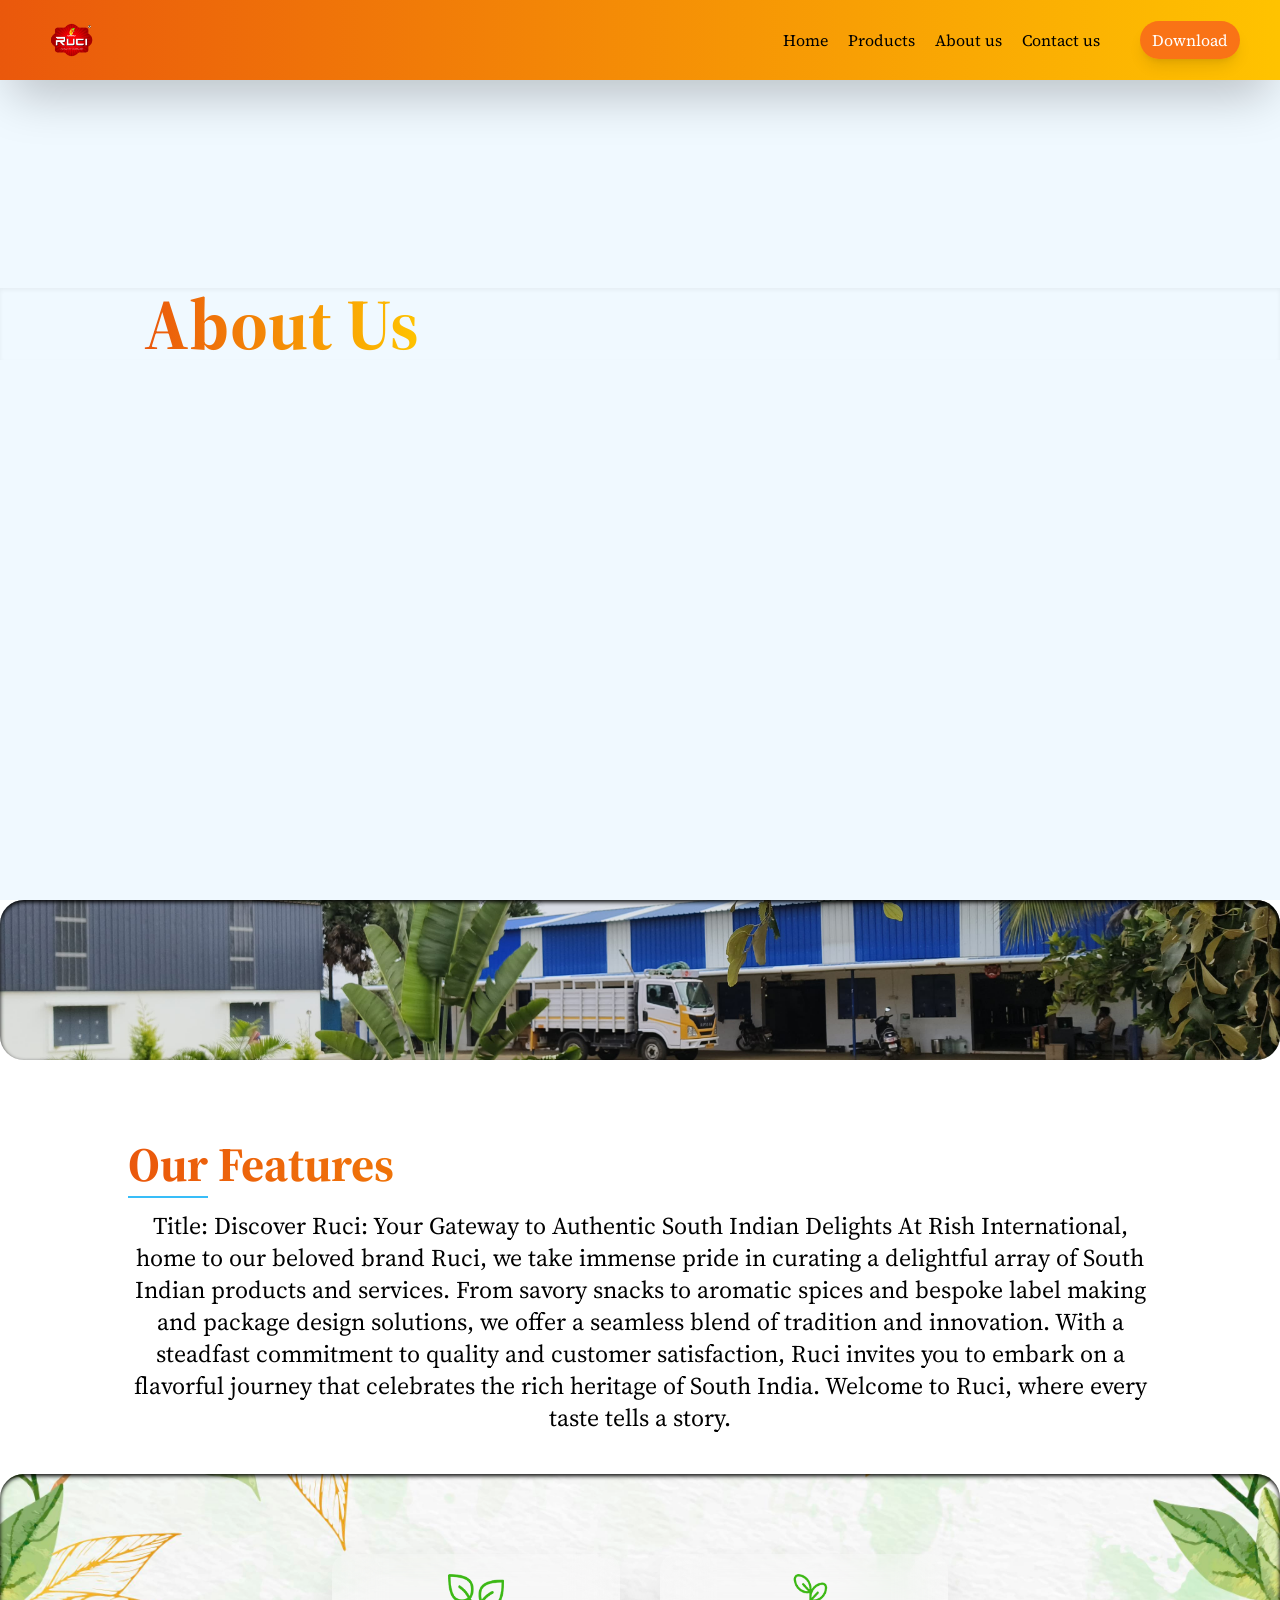
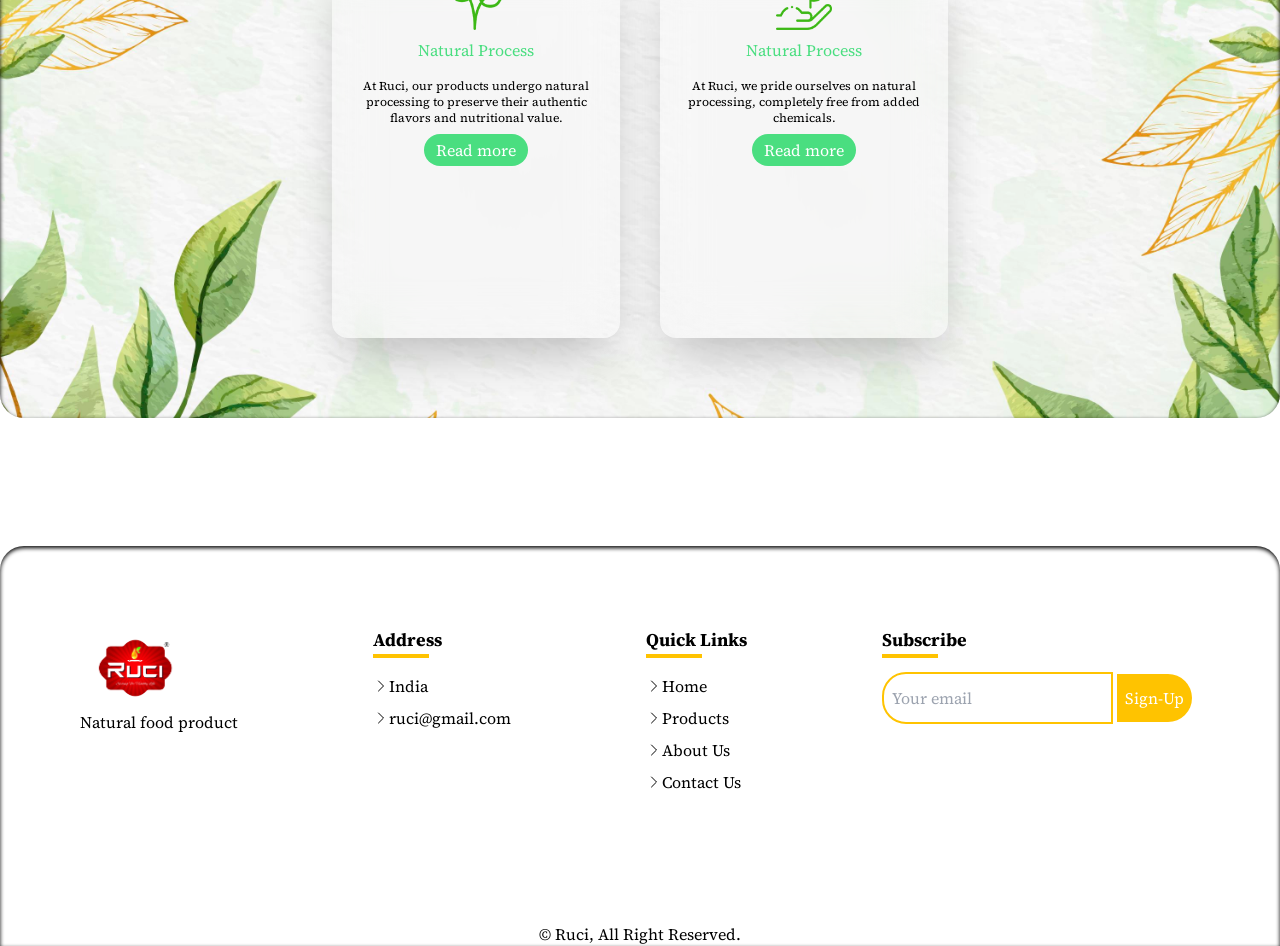
<file: src/about.html>
<!DOCTYPE html>
<html lang="en">

<head>
    <meta charset="UTF-8">
    <meta http-equiv="X-UA-Compatible" content="IE=edge">
    <meta name="viewport" content="width=device-width, initial-scale=1.0">
    <title>Ruci</title>
    <link rel="stylesheet" href="./css/style.css">

    <link rel="preconnect" href="https://fonts.googleapis.com">
    <link rel="preconnect" href="https://fonts.gstatic.com" crossorigin>
    <link href="https://fonts.googleapis.com/css2?family=Source+Serif+4:ital,opsz,wght@0,8..60,200..900;1,8..60,200..900&display=swap" rel="stylesheet">
    
      
            
    </head>
    
    <body style="font-family: 'Source Serif 4', serif;">
   
    <header class="relative bg-sky-50 h-[25vh] lg:h-screen">
        <div class="relative overflow-hidden h-[25vh] lg:h-screen">

         
            <div id="header"
                class="fixed bg-gradient-to-l to-orange-600 from-customBlue   top-0 left-0  w-full  z-10 shadow-2xl  ">



                <nav class=" px-10   py-4 flex">
                    <div>
                        <a href="#"><img class="w-16" src="../img/logo.png" alt="RUCI"></a>
                    </div>
                    <div class="ml-auto pt-3 flex gap-10">
                        <div class="hidden  lg:block">
                            <ul  class="flex gap-5">

                                <li
                                    class="hover:text-secondaryc hover:border-b-2 pb-2 hover:transition-transform hover:easy-in-out hover:border-secondaryc ">
                                    <a href="index.html">Home</a>
                                </li>
                                <li
                                    class="hover:text-secondaryc hover:border-b-2 pb-2 hover:transition-transform hover:easy-in-out hover:border-secondaryc ">
                                    <a href="product.html">Products</a>
                                </li>
                                <li
                                    class="hover:text-secondaryc hover:border-b-2 pb-2 hover:transition-transform hover:easy-in-out hover:border-secondaryc ">
                                    <a href="about.html">About us</a>
                                </li>
                                <li
                                    class="hover:text-secondaryc hover:border-b-2 pb-2 hover:transition-transform hover:easy-in-out hover:border-secondaryc ">
                                    <a href="contact.html">Contact us</a>
                                </li>
                            </ul>
                        </div>


                        <div class="hidden  lg:block">
                            <a class="px-3 py-2 bg-orange-500 rounded-3xl shadow-lg text-white " href="#">Download</a>
                        </div>

                        <div id="menu-bar" class="text-black ml-auto  pr-1 font-bold  hover:text-white lg:hidden">
                            <svg xmlns="http://www.w3.org/2000/svg" fill="none" viewBox="0 0 24 24" stroke-width="1.5"
                                stroke="currentColor" class="w-9 h-9">
                                <path stroke-linecap="round" stroke-linejoin="round"
                                    d="M3.75 6.75h16.5M3.75 12h16.5m-16.5 5.25h16.5" />
                            </svg>
                        </div>
                    </div>
                </nav>



                <nav class="">

                    <div id="mobil-menu" class=" backdrop-blur-xl bg-transparent border-customBlue    transform translate-x-full opacity-0 transition ease-out duration-500 z-50 
                     shadow-lg rounded-tl-3xl shadow-black bottom-0 w-2/3 hidden h-[100vh] fixed text-4xl text-black top-0 right-0">


                        <div class="bg-transparent backdrop-blur-xl absolute top-0  w-full h-20 rounded-tl-3xl "></div>


                        <div class="flex">
                            <ul class="gap-7 flex px-10 py-10 mt-12 text-lg flex-col">

                                <li><a href="index.html"
                                        class="hover:text-secondaryc flex  hover:border-b-2 border-secondaryc ">
                                        <span> <svg xmlns="http://www.w3.org/2000/svg" fill="none" viewBox="0 0 24 24"
                                                stroke-width="1.5" stroke="currentColor" class="w-4 h-5 mr-1 mt-1">
                                                <path stroke-linecap="round" stroke-linejoin="round"
                                                    d="m8.25 4.5 7.5 7.5-7.5 7.5" />
                                            </svg>
                                        </span> Home</a></li>
                                <li><a href="product.html"
                                        class="hover:text-secondaryc flex  hover:border-b-2 border-secondaryc ">
                                        <span> <svg xmlns="http://www.w3.org/2000/svg" fill="none" viewBox="0 0 24 24"
                                                stroke-width="1.5" stroke="currentColor" class="w-4 h-5 mr-1 mt-1">
                                                <path stroke-linecap="round" stroke-linejoin="round"
                                                    d="m8.25 4.5 7.5 7.5-7.5 7.5" />
                                            </svg>
                                        </span> Products</a></li>
                                <li><a href="about.html"
                                        class="hover:text-secondaryc flex  hover:border-b-2 border-secondaryc ">
                                        <span> <svg xmlns="http://www.w3.org/2000/svg" fill="none" viewBox="0 0 24 24"
                                                stroke-width="1.5" stroke="currentColor" class="w-4 h-5 mr-1 mt-1">
                                                <path stroke-linecap="round" stroke-linejoin="round"
                                                    d="m8.25 4.5 7.5 7.5-7.5 7.5" />
                                            </svg>
                                        </span> About</a></li>
                                <li><a href="contact.html"
                                        class="hover:text-secondaryc flex  hover:border-b-2 border-secondaryc ">
                                        <span> <svg xmlns="http://www.w3.org/2000/svg" fill="none" viewBox="0 0 24 24"
                                                stroke-width="1.5" stroke="currentColor" class="w-4 h-5 mr-1 mt-1">
                                                <path stroke-linecap="round" stroke-linejoin="round"
                                                    d="m8.25 4.5 7.5 7.5-7.5 7.5" />
                                            </svg>
                                        </span> Contact us</a></li>
                            </ul>

                        </div>
                        <div id="no-menu" class="absolute top-7 hover:text-black text-white  right-10">
                            <svg xmlns="http://www.w3.org/2000/svg" fill="none" viewBox="0 0 24 24" stroke-width="1.5"
                                stroke="currentColor" class="w-8 h-8">
                                <path stroke-linecap="round" stroke-linejoin="round" d="M6 18 18 6M6 6l12 12" />
                            </svg>

                        </div>
                    </div>
                </nav>


            </div>

            <div class="absolute pl-10   lg:px-36 pt-10 lg:pt-0 top-20 lg:top-72 w-full flex flex-wrap shadow-inner">
                
                <h1
                    class="bg-gradient-to-l  to-orange-600 from-customBlue text-3xl lg:text-7xl bg-clip-text text-transparent font-bold">
                    About Us
                    
                </h1>
                <br>
                
              

            </div>

        </div>
    </header>
               
<section  class=" ">
    <div class="h-40 bg-transparent shadow-inner rounded-3xl shadow-black flex  items-center bg-center bg-cover"style="background-image: url('../img/rish.jpg');">
        
    </div>
</section>

           
    <main>
        <section class="flex items-center flex-col lg:justify-center md:justify-center  mt-20 w-full bg-white">
            <div class="flex flex-col  lg:px-32 md:px-32 px-10">
                

                <h1
                class="bg-gradient-to-l  to-orange-600 from-customBlue lg:text-5xl md:text-2xl text-xl font-bold bg-clip-text text-transparent ">
                Our Features   
              </h1>
              <div  class="h-0.5 w-20 bg-sky-400 mt-2"></div>

               
                <p  class="lg:text-center lg:text-2xl md:text-xl text-s text-justify mt-3">Title: Discover Ruci: Your Gateway to Authentic South Indian Delights

                    At Rish International, home to our beloved brand Ruci, we take immense pride in curating a delightful array of South Indian products and services. From savory snacks to aromatic spices and bespoke label making and package design solutions, we offer a seamless blend of tradition and innovation. With a steadfast commitment to quality and customer satisfaction, Ruci invites you to embark on a flavorful journey that celebrates the rich heritage of South India. Welcome to Ruci, where every taste tells a story.</p>

            </div>   
            <div class="w-full py-20 px-3 gap-10 mt-10 flex flex-wrap justify-center items-center shadow-inner rounded-3xl shadow-black bg-cover bg-center" style="background-image: url('../img/nat.jpg');">
    

                <div class="flex flex-row gap-3 justify-center py-5 px-3 w-44 h-64 lg:w-72 lg:h-96 bg-transparent backdrop-blur-xl shadow-2xl  rounded-2xl ">
                    <div class="flex gap-2 flex-col items-center">
                        <img class="h-14" src="../img/icon-1.png" alt="">
                        <h1 class="text-green-400">Natural Process</h1>
                        <h1 class="text-black mt-2 text-center text-xs">At Ruci, our products undergo natural processing to preserve their authentic flavors and nutritional value.</h1>
                        <a class="py-1 px-3 text-white bg-green-400 rounded-2xl mb-5" href="about.html">Read more</a>
                    </div>
                </div>
                <div class="flex flex-row gap-3 justify-center py-5 px-3 w-44 h-64 lg:w-72 lg:h-96 bg-transparent backdrop-blur-xl shadow-2xl  rounded-2xl ">
                    <div class="flex gap-2 flex-col items-center">
                        <img class="h-14" src="../img/icon-2.png" alt="">
                        <h1 class="text-green-400">Natural Process</h1>
                        <h1 class="text-black mt-2 text-center text-xs"> At Ruci, we pride ourselves on natural processing, completely free from added chemicals. </h1>
                        <a class="py-1 px-3 text-white bg-green-400 rounded-2xl mb-5" href="about.html">Read more</a>
                    </div>
                </div>
               
               
                
                
                
            </div>
        </section>

 


    </main>

   
    <footer class="bg-white  mt-32 rounded-t-3xl  pt-20 shadow-inner shadow-black  text-black">
        <div class="flex flex-col sm:flex-row gap-5 w-full justify-between px-5 pb-14 lg:px-20 lg:pb-32">
            <!-- First Column -->
            <div  class="flex flex-col">
               <a href="index.html#home"><img src="../img/logo.png" alt="" class="w-28 "></a> 
                <p>Natural food product</p>
                <div class="d-flex pt-2">
                    <a class="btn btn-square btn-outline-light rounded-circle me-1" href=""><i class="fab fa-twitter"></i></a>
                    <a class="btn btn-square btn-outline-light rounded-circle me-1" href=""><i class="fab fa-facebook-f"></i></a>
                    <a class="btn btn-square btn-outline-light rounded-circle me-1" href=""><i class="fab fa-youtube"></i></a>
                    <a class="btn btn-square btn-outline-light rounded-circle me-0" href=""><i class="fab fa-linkedin-in"></i></a>
                </div>
            </div>
    
            <!-- Second Column -->
            <div  class="flex flex-col">
                <p class=" font-bold text-lg" >Address 
                    <div class="w-14 h-1 mb-2 bg-secondaryc"></div>
                </p>
                <div class="group mt-2">
                    <a class="btn btn-link flex  group-hover:transition group-hover:translate-x-3 group-hover:text-secondaryc   " href="">  <span class=" group-hover:text-secondaryc  " ><svg xmlns="http://www.w3.org/2000/svg" fill="none" viewBox="0 0 24 24" stroke-width="1.5" stroke="currentColor" class="w-4 mt-1 h-4">
                        <path stroke-linecap="round" stroke-linejoin="round" d="m8.25 4.5 7.5 7.5-7.5 7.5" />
                    </svg> </span>India
                    </a>
                </div>
                <div class="group mt-2">
                    <a class="btn btn-link flex  group-hover:transition group-hover:translate-x-3 group-hover:text-secondaryc   " href="">  <span class=" group-hover:text-secondaryc  " ><svg xmlns="http://www.w3.org/2000/svg" fill="none" viewBox="0 0 24 24" stroke-width="1.5" stroke="currentColor" class="w-4 mt-1 h-4">
                        <path stroke-linecap="round" stroke-linejoin="round" d="m8.25 4.5 7.5 7.5-7.5 7.5" />
                    </svg> </span>ruci@gmail.com
                    </a>
                </div>

            </div>
    
            <!-- Third Column -->
            <div  class="flex flex-col ">
                <p class=" font-bold text-lg " >Quick Links
                    <div class="w-14 h-1 mb-2 bg-secondaryc "></div>
                </p>

                <div class="group mt-2">
                    <a class="btn btn-link flex  group-hover:transition group-hover:translate-x-3 group-hover:text-secondaryc   " href="index.html">  <span class=" group-hover:text-secondaryc  " ><svg xmlns="http://www.w3.org/2000/svg" fill="none" viewBox="0 0 24 24" stroke-width="1.5" stroke="currentColor" class="w-4 mt-1 h-4">
                        <path stroke-linecap="round" stroke-linejoin="round" d="m8.25 4.5 7.5 7.5-7.5 7.5" />
                    </svg> </span> Home
                    </a>
                </div>
                <div class="group mt-2">
                    <a class="btn btn-link flex  group-hover:transition group-hover:translate-x-3 group-hover:text-secondaryc   " href="product.html">  <span class=" group-hover:text-secondaryc  " ><svg xmlns="http://www.w3.org/2000/svg" fill="none" viewBox="0 0 24 24" stroke-width="1.5" stroke="currentColor" class="w-4 mt-1 h-4">
                        <path stroke-linecap="round" stroke-linejoin="round" d="m8.25 4.5 7.5 7.5-7.5 7.5" />
                    </svg> </span> Products
                    </a>
                </div>
                <div class="group mt-2">
                    <a class="btn btn-link flex  group-hover:transition group-hover:translate-x-3 group-hover:text-secondaryc   " href="about.html">  <span class=" group-hover:text-secondaryc  " ><svg xmlns="http://www.w3.org/2000/svg" fill="none" viewBox="0 0 24 24" stroke-width="1.5" stroke="currentColor" class="w-4 mt-1 h-4">
                        <path stroke-linecap="round" stroke-linejoin="round" d="m8.25 4.5 7.5 7.5-7.5 7.5" />
                    </svg> </span> About Us
                    </a>
                </div>
                <div class="group mt-2">
                    <a class="btn btn-link flex  group-hover:transition group-hover:translate-x-3 group-hover:text-secondaryc   " href="contact.html">  <span class=" group-hover:text-secondaryc  " ><svg xmlns="http://www.w3.org/2000/svg" fill="none" viewBox="0 0 24 24" stroke-width="1.5" stroke="currentColor" class="w-4 mt-1 h-4">
                        <path stroke-linecap="round" stroke-linejoin="round" d="m8.25 4.5 7.5 7.5-7.5 7.5" />
                    </svg> </span> Contact Us
                    </a>
                </div>
                
                

            </div>
    
            <!-- Fourth Column -->
            <div class="flex flex-col">
                <p class=" font-bold text-lg " >Subscribe
                    <div class="w-14 h-1 mb-2 bg-secondaryc "></div>
                </p>
                <p class="  text-lg" > </p>
                <div class="position-relative mx-auto" style="max-width: 400px;">
                    <input class="form-control bg-transparent w-100 py-3 px-2 border-secondaryc border-2 focus-visible:border-secondaryc rounded-l-3xl" type="text" placeholder="Your email">
                    <button type="button" class=" bg-secondaryc px-2 py-3 text-white position-absolute top-0 end-0 mt-2 me-2 rounded-r-3xl">Sign-Up</button>
                </div>
            </div>
        </div>
        <!-- Copyright Section -->
        <div  class="container-fluid">
            <div class="container">
                <div class="row">
                    <div class="col-md-6 text-center text-md-start  mb-md-0">
                        &copy; <a href="#">Ruci</a>, All Right Reserved.
                    </div>
                </div>
            </div>
        </div>

       </footer>
       


    <script>
        function startTypingAnimation() {
            const textElement = document.getElementById('typing-text');
            const text = textElement.innerText;
            textElement.innerText = '';

            let i = 0;
            function typeWriter() {
                if (i < text.length) {
                    textElement.innerHTML += text.charAt(i);
                    i++;
                    setTimeout(typeWriter, 500);
                }
            }

            typeWriter();
        }

        startTypingAnimation();

        setInterval(startTypingAnimation, 10000);
    </script>

    <script src="./js/main.js"></script>
</body>

</html>
</file>
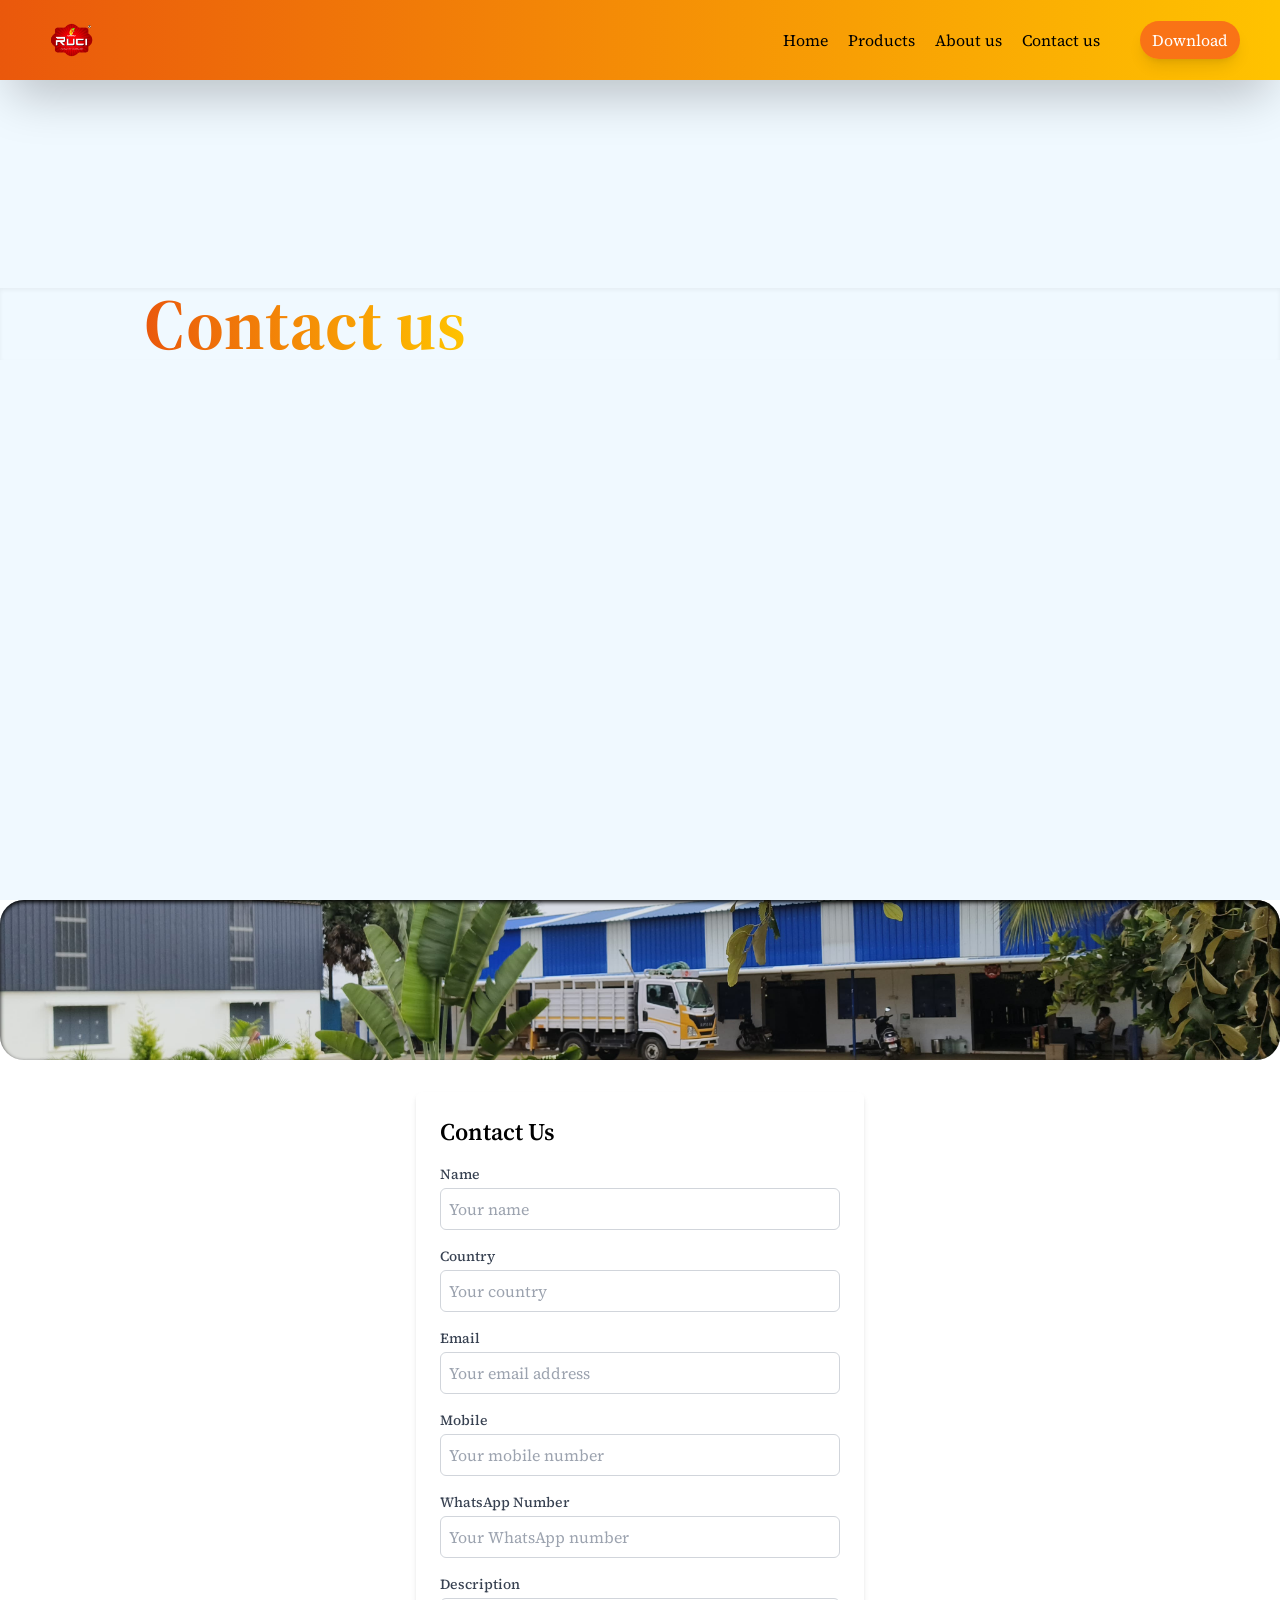
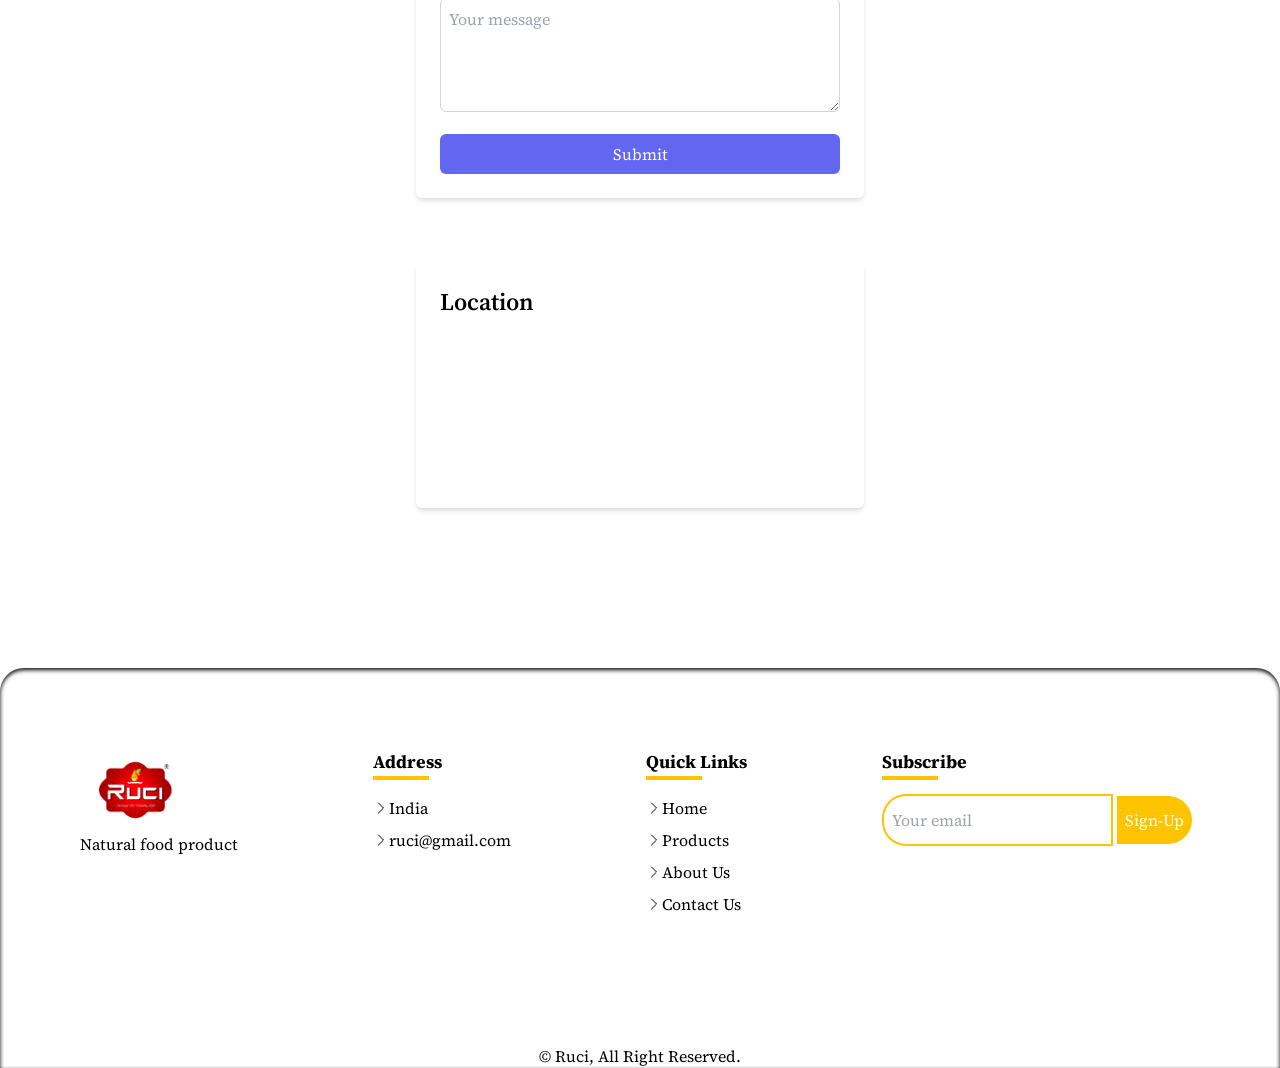
<file: src/contact.html>
<!DOCTYPE html>
<html lang="en">

<head>
    <meta charset="UTF-8">
    <meta http-equiv="X-UA-Compatible" content="IE=edge">
    <meta name="viewport" content="width=device-width, initial-scale=1.0">
    <title>Ruci</title>
    <link rel="stylesheet" href="./css/style.css">

    <link rel="preconnect" href="https://fonts.googleapis.com">
    <link rel="preconnect" href="https://fonts.gstatic.com" crossorigin>
    <link href="https://fonts.googleapis.com/css2?family=Source+Serif+4:ital,opsz,wght@0,8..60,200..900;1,8..60,200..900&display=swap" rel="stylesheet">
    
      
            
    </head>
    
    <body style="font-family: 'Source Serif 4', serif;">
   
    <header class="relative bg-sky-50 h-[25vh] lg:h-screen">
        <div class="relative overflow-hidden h-[25vh] lg:h-screen">

         
            <div id="header"
                class="fixed bg-gradient-to-l to-orange-600 from-customBlue   top-0 left-0  w-full  z-10 shadow-2xl  ">



                <nav class=" px-10   py-4 flex">
                    <div>
                        <a href="#"><img class="w-16" src="../img/logo.png" alt="RUCI"></a>
                    </div>
                    <div class="ml-auto pt-3 flex gap-10">
                        <div class="hidden  lg:block">
                            <ul  class="flex gap-5">

                                <li
                                    class="hover:text-secondaryc hover:border-b-2 pb-2 hover:transition-transform hover:easy-in-out hover:border-secondaryc ">
                                    <a href="index.html">Home</a>
                                </li>
                                <li
                                    class="hover:text-secondaryc hover:border-b-2 pb-2 hover:transition-transform hover:easy-in-out hover:border-secondaryc ">
                                    <a href="product.html">Products</a>
                                </li>
                                <li
                                    class="hover:text-secondaryc hover:border-b-2 pb-2 hover:transition-transform hover:easy-in-out hover:border-secondaryc ">
                                    <a href="about.html">About us</a>
                                </li>
                                <li
                                    class="hover:text-secondaryc hover:border-b-2 pb-2 hover:transition-transform hover:easy-in-out hover:border-secondaryc ">
                                    <a href="contact.html">Contact us</a>
                                </li>
                            </ul>
                        </div>


                        <div class="hidden  lg:block">
                            <a class="px-3 py-2 bg-orange-500 rounded-3xl shadow-lg text-white " href="#">Download</a>
                        </div>

                        <div id="menu-bar" class="text-black ml-auto  pr-1 font-bold  hover:text-white lg:hidden">
                            <svg xmlns="http://www.w3.org/2000/svg" fill="none" viewBox="0 0 24 24" stroke-width="1.5"
                                stroke="currentColor" class="w-9 h-9">
                                <path stroke-linecap="round" stroke-linejoin="round"
                                    d="M3.75 6.75h16.5M3.75 12h16.5m-16.5 5.25h16.5" />
                            </svg>
                        </div>
                    </div>
                </nav>



                <nav class="">

                    <div id="mobil-menu" class=" backdrop-blur-xl bg-transparent border-customBlue    transform translate-x-full opacity-0 transition ease-out duration-500 z-50 
                     shadow-lg rounded-tl-3xl shadow-black bottom-0 w-2/3 hidden h-[100vh] fixed text-4xl text-black top-0 right-0">


                        <div class="bg-transparent backdrop-blur-xl absolute top-0  w-full h-20 rounded-tl-3xl "></div>


                        <div class="flex">
                            <ul class="gap-7 flex px-10 py-10 mt-12 text-lg flex-col">

                                <li><a href="index.html"
                                        class="hover:text-secondaryc flex  hover:border-b-2 border-secondaryc ">
                                        <span> <svg xmlns="http://www.w3.org/2000/svg" fill="none" viewBox="0 0 24 24"
                                                stroke-width="1.5" stroke="currentColor" class="w-4 h-5 mr-1 mt-1">
                                                <path stroke-linecap="round" stroke-linejoin="round"
                                                    d="m8.25 4.5 7.5 7.5-7.5 7.5" />
                                            </svg>
                                        </span> Home</a></li>
                                <li><a href="product.html"
                                        class="hover:text-secondaryc flex  hover:border-b-2 border-secondaryc ">
                                        <span> <svg xmlns="http://www.w3.org/2000/svg" fill="none" viewBox="0 0 24 24"
                                                stroke-width="1.5" stroke="currentColor" class="w-4 h-5 mr-1 mt-1">
                                                <path stroke-linecap="round" stroke-linejoin="round"
                                                    d="m8.25 4.5 7.5 7.5-7.5 7.5" />
                                            </svg>
                                        </span> Products</a></li>
                                <li><a href="about.html"
                                        class="hover:text-secondaryc flex  hover:border-b-2 border-secondaryc ">
                                        <span> <svg xmlns="http://www.w3.org/2000/svg" fill="none" viewBox="0 0 24 24"
                                                stroke-width="1.5" stroke="currentColor" class="w-4 h-5 mr-1 mt-1">
                                                <path stroke-linecap="round" stroke-linejoin="round"
                                                    d="m8.25 4.5 7.5 7.5-7.5 7.5" />
                                            </svg>
                                        </span> About</a></li>
                                <li><a href="contact.html"
                                        class="hover:text-secondaryc flex  hover:border-b-2 border-secondaryc ">
                                        <span> <svg xmlns="http://www.w3.org/2000/svg" fill="none" viewBox="0 0 24 24"
                                                stroke-width="1.5" stroke="currentColor" class="w-4 h-5 mr-1 mt-1">
                                                <path stroke-linecap="round" stroke-linejoin="round"
                                                    d="m8.25 4.5 7.5 7.5-7.5 7.5" />
                                            </svg>
                                        </span> Contact us</a></li>
                            </ul>

                        </div>
                        <div id="no-menu" class="absolute top-7 hover:text-black text-white  right-10">
                            <svg xmlns="http://www.w3.org/2000/svg" fill="none" viewBox="0 0 24 24" stroke-width="1.5"
                                stroke="currentColor" class="w-8 h-8">
                                <path stroke-linecap="round" stroke-linejoin="round" d="M6 18 18 6M6 6l12 12" />
                            </svg>

                        </div>
                    </div>
                </nav>


            </div>

            <div class="absolute pl-10   lg:px-36 pt-10 lg:pt-0 top-20 lg:top-72 w-full flex flex-wrap shadow-inner">
                
                <h1
                    class="bg-gradient-to-l  to-orange-600 from-customBlue text-3xl lg:text-7xl bg-clip-text text-transparent font-bold">
                    Contact us
                    
                </h1>
                <br>
                
              

            </div>

        </div>
    </header>
               
<section  class=" ">
    <div class="h-40 bg-transparent shadow-inner rounded-3xl shadow-black flex  items-center bg-center bg-cover"style="background-image: url('../img/rish.jpg');">
        
    </div>
</section>

<div class="container mx-auto px-4 py-8">
    <div class="max-w-md mx-auto bg-white shadow-md rounded-md p-6">
        <h2 class="text-2xl font-semibold mb-4">Contact Us</h2>
        <form>
            <div class="mb-4">
                <label for="name" class="block text-sm font-medium text-gray-700">Name</label>
                <input type="text" id="name" name="name" placeholder="Your name" class="w-full mt-1 p-2 border border-gray-300 rounded-md focus:outline-none focus:border-indigo-500">
            </div>
            <div class="mb-4">
                <label for="country" class="block text-sm font-medium text-gray-700">Country</label>
                <input type="text" id="country" name="country" placeholder="Your country" class="w-full mt-1 p-2 border border-gray-300 rounded-md focus:outline-none focus:border-indigo-500">
            </div>
            <div class="mb-4">
                <label for="email" class="block text-sm font-medium text-gray-700">Email</label>
                <input type="email" id="email" name="email" placeholder="Your email address" class="w-full mt-1 p-2 border border-gray-300 rounded-md focus:outline-none focus:border-indigo-500">
            </div>
            <div class="mb-4">
                <label for="mobile" class="block text-sm font-medium text-gray-700">Mobile</label>
                <input type="tel" id="mobile" name="mobile" placeholder="Your mobile number" class="w-full mt-1 p-2 border border-gray-300 rounded-md focus:outline-none focus:border-indigo-500">
            </div>
            <div class="mb-4">
                <label for="whatsapp" class="block text-sm font-medium text-gray-700">WhatsApp Number</label>
                <input type="tel" id="whatsapp" name="whatsapp" placeholder="Your WhatsApp number" class="w-full mt-1 p-2 border border-gray-300 rounded-md focus:outline-none focus:border-indigo-500">
            </div>
            <div class="mb-4">
                <label for="description" class="block text-sm font-medium text-gray-700">Description</label>
                <textarea id="description" name="description" rows="4" placeholder="Your message" class="w-full mt-1 p-2 border border-gray-300 rounded-md focus:outline-none focus:border-indigo-500"></textarea>
            </div>
            <div>
                <button type="submit" class="w-full bg-indigo-500 text-white py-2 px-4 rounded-md hover:bg-indigo-600 focus:outline-none focus:bg-indigo-600">Submit</button>
            </div>
        </form>
    </div>
</div>


           
    <main>
        <div class="container mx-auto px-4 py-8">
            <div class="max-w-md mx-auto bg-white shadow-md rounded-md p-6">
                <h2 class="text-2xl font-semibold mb-4">Location</h2>
                <div class="aspect-w-16 aspect-h-9">
                    <iframe src="https://www.google.com/maps/embed?pb=!1m18!1m12!1m3!1d15620.781809041331!2d77.8789387!3d11.8215806!2m3!1f0!2f0!3f0!3m2!1i1024!2i768!4f13.1!3m3!1m2!1s0x3baeab2628107277%3A0x867bf92fd3fd7a64!2sKandanoor%2C%20Tamil%20Nadu%20636453!5e0!3m2!1sen!2sin!4v1710707416741!5m2!1sen!2sin" width="100%" height="100%" style="border:0;" allowfullscreen="" loading="lazy"></iframe>
                </div>
            </div>
        </div>
        
 


    </main>

    <footer class="bg-white  mt-32 rounded-t-3xl  pt-20 shadow-inner shadow-black  text-black">
        <div class="flex flex-col sm:flex-row gap-5 w-full justify-between px-5 pb-14 lg:px-20 lg:pb-32">
            <!-- First Column -->
            <div  class="flex flex-col">
               <a href="index.html#home"><img src="../img/logo.png" alt="" class="w-28 "></a> 
                <p>Natural food product</p>
                <div class="d-flex pt-2">
                    <a class="btn btn-square btn-outline-light rounded-circle me-1" href=""><i class="fab fa-twitter"></i></a>
                    <a class="btn btn-square btn-outline-light rounded-circle me-1" href=""><i class="fab fa-facebook-f"></i></a>
                    <a class="btn btn-square btn-outline-light rounded-circle me-1" href=""><i class="fab fa-youtube"></i></a>
                    <a class="btn btn-square btn-outline-light rounded-circle me-0" href=""><i class="fab fa-linkedin-in"></i></a>
                </div>
            </div>
    
            <!-- Second Column -->
            <div  class="flex flex-col">
                <p class=" font-bold text-lg" >Address 
                    <div class="w-14 h-1 mb-2 bg-secondaryc"></div>
                </p>
                <div class="group mt-2">
                    <a class="btn btn-link flex  group-hover:transition group-hover:translate-x-3 group-hover:text-secondaryc   " href="">  <span class=" group-hover:text-secondaryc  " ><svg xmlns="http://www.w3.org/2000/svg" fill="none" viewBox="0 0 24 24" stroke-width="1.5" stroke="currentColor" class="w-4 mt-1 h-4">
                        <path stroke-linecap="round" stroke-linejoin="round" d="m8.25 4.5 7.5 7.5-7.5 7.5" />
                    </svg> </span>India
                    </a>
                </div>
                <div class="group mt-2">
                    <a class="btn btn-link flex  group-hover:transition group-hover:translate-x-3 group-hover:text-secondaryc   " href="">  <span class=" group-hover:text-secondaryc  " ><svg xmlns="http://www.w3.org/2000/svg" fill="none" viewBox="0 0 24 24" stroke-width="1.5" stroke="currentColor" class="w-4 mt-1 h-4">
                        <path stroke-linecap="round" stroke-linejoin="round" d="m8.25 4.5 7.5 7.5-7.5 7.5" />
                    </svg> </span>ruci@gmail.com
                    </a>
                </div>

            </div>
    
            <!-- Third Column -->
            <div  class="flex flex-col ">
                <p class=" font-bold text-lg " >Quick Links
                    <div class="w-14 h-1 mb-2 bg-secondaryc "></div>
                </p>

                <div class="group mt-2">
                    <a class="btn btn-link flex  group-hover:transition group-hover:translate-x-3 group-hover:text-secondaryc   " href="index.html">  <span class=" group-hover:text-secondaryc  " ><svg xmlns="http://www.w3.org/2000/svg" fill="none" viewBox="0 0 24 24" stroke-width="1.5" stroke="currentColor" class="w-4 mt-1 h-4">
                        <path stroke-linecap="round" stroke-linejoin="round" d="m8.25 4.5 7.5 7.5-7.5 7.5" />
                    </svg> </span> Home
                    </a>
                </div>
                <div class="group mt-2">
                    <a class="btn btn-link flex  group-hover:transition group-hover:translate-x-3 group-hover:text-secondaryc   " href="product.html">  <span class=" group-hover:text-secondaryc  " ><svg xmlns="http://www.w3.org/2000/svg" fill="none" viewBox="0 0 24 24" stroke-width="1.5" stroke="currentColor" class="w-4 mt-1 h-4">
                        <path stroke-linecap="round" stroke-linejoin="round" d="m8.25 4.5 7.5 7.5-7.5 7.5" />
                    </svg> </span> Products
                    </a>
                </div>
                <div class="group mt-2">
                    <a class="btn btn-link flex  group-hover:transition group-hover:translate-x-3 group-hover:text-secondaryc   " href="about.html">  <span class=" group-hover:text-secondaryc  " ><svg xmlns="http://www.w3.org/2000/svg" fill="none" viewBox="0 0 24 24" stroke-width="1.5" stroke="currentColor" class="w-4 mt-1 h-4">
                        <path stroke-linecap="round" stroke-linejoin="round" d="m8.25 4.5 7.5 7.5-7.5 7.5" />
                    </svg> </span> About Us
                    </a>
                </div>
                <div class="group mt-2">
                    <a class="btn btn-link flex  group-hover:transition group-hover:translate-x-3 group-hover:text-secondaryc   " href="contact.html">  <span class=" group-hover:text-secondaryc  " ><svg xmlns="http://www.w3.org/2000/svg" fill="none" viewBox="0 0 24 24" stroke-width="1.5" stroke="currentColor" class="w-4 mt-1 h-4">
                        <path stroke-linecap="round" stroke-linejoin="round" d="m8.25 4.5 7.5 7.5-7.5 7.5" />
                    </svg> </span> Contact Us
                    </a>
                </div>
                
                

            </div>
    
            <!-- Fourth Column -->
            <div class="flex flex-col">
                <p class=" font-bold text-lg " >Subscribe
                    <div class="w-14 h-1 mb-2 bg-secondaryc "></div>
                </p>
                <p class="  text-lg" > </p>
                <div class="position-relative mx-auto" style="max-width: 400px;">
                    <input class="form-control bg-transparent w-100 py-3 px-2 border-secondaryc border-2 focus-visible:border-secondaryc rounded-l-3xl" type="text" placeholder="Your email">
                    <button type="button" class=" bg-secondaryc px-2 py-3 text-white position-absolute top-0 end-0 mt-2 me-2 rounded-r-3xl">Sign-Up</button>
                </div>
            </div>
        </div>
        <!-- Copyright Section -->
        <div  class="container-fluid">
            <div class="container">
                <div class="row">
                    <div class="col-md-6 text-center text-md-start  mb-md-0">
                        &copy; <a href="#">Ruci</a>, All Right Reserved.
                    </div>
                </div>
            </div>
        </div>

       </footer>
       


    <script>
        function startTypingAnimation() {
            const textElement = document.getElementById('typing-text');
            const text = textElement.innerText;
            textElement.innerText = '';

            let i = 0;
            function typeWriter() {
                if (i < text.length) {
                    textElement.innerHTML += text.charAt(i);
                    i++;
                    setTimeout(typeWriter, 500);
                }
            }

            typeWriter();
        }

        startTypingAnimation();

        setInterval(startTypingAnimation, 10000);
    </script>

    <script src="./js/main.js"></script>
</body>

</html>
</file>
<file: src/css/style.css>
/*
! tailwindcss v3.4.1 | MIT License | https://tailwindcss.com
*/

/*
1. Prevent padding and border from affecting element width. (https://github.com/mozdevs/cssremedy/issues/4)
2. Allow adding a border to an element by just adding a border-width. (https://github.com/tailwindcss/tailwindcss/pull/116)
*/

*,
::before,
::after {
  box-sizing: border-box;
  /* 1 */
  border-width: 0;
  /* 2 */
  border-style: solid;
  /* 2 */
  border-color: #e5e7eb;
  /* 2 */
}

::before,
::after {
  --tw-content: '';
}

/*
1. Use a consistent sensible line-height in all browsers.
2. Prevent adjustments of font size after orientation changes in iOS.
3. Use a more readable tab size.
4. Use the user's configured `sans` font-family by default.
5. Use the user's configured `sans` font-feature-settings by default.
6. Use the user's configured `sans` font-variation-settings by default.
7. Disable tap highlights on iOS
*/

html,
:host {
  line-height: 1.5;
  /* 1 */
  -webkit-text-size-adjust: 100%;
  /* 2 */
  -moz-tab-size: 4;
  /* 3 */
  -o-tab-size: 4;
     tab-size: 4;
  /* 3 */
  font-family: ui-sans-serif, system-ui, sans-serif, "Apple Color Emoji", "Segoe UI Emoji", "Segoe UI Symbol", "Noto Color Emoji";
  /* 4 */
  font-feature-settings: normal;
  /* 5 */
  font-variation-settings: normal;
  /* 6 */
  -webkit-tap-highlight-color: transparent;
  /* 7 */
}

/*
1. Remove the margin in all browsers.
2. Inherit line-height from `html` so users can set them as a class directly on the `html` element.
*/

body {
  margin: 0;
  /* 1 */
  line-height: inherit;
  /* 2 */
}

/*
1. Add the correct height in Firefox.
2. Correct the inheritance of border color in Firefox. (https://bugzilla.mozilla.org/show_bug.cgi?id=190655)
3. Ensure horizontal rules are visible by default.
*/

hr {
  height: 0;
  /* 1 */
  color: inherit;
  /* 2 */
  border-top-width: 1px;
  /* 3 */
}

/*
Add the correct text decoration in Chrome, Edge, and Safari.
*/

abbr:where([title]) {
  -webkit-text-decoration: underline dotted;
          text-decoration: underline dotted;
}

/*
Remove the default font size and weight for headings.
*/

h1,
h2,
h3,
h4,
h5,
h6 {
  font-size: inherit;
  font-weight: inherit;
}

/*
Reset links to optimize for opt-in styling instead of opt-out.
*/

a {
  color: inherit;
  text-decoration: inherit;
}

/*
Add the correct font weight in Edge and Safari.
*/

b,
strong {
  font-weight: bolder;
}

/*
1. Use the user's configured `mono` font-family by default.
2. Use the user's configured `mono` font-feature-settings by default.
3. Use the user's configured `mono` font-variation-settings by default.
4. Correct the odd `em` font sizing in all browsers.
*/

code,
kbd,
samp,
pre {
  font-family: ui-monospace, SFMono-Regular, Menlo, Monaco, Consolas, "Liberation Mono", "Courier New", monospace;
  /* 1 */
  font-feature-settings: normal;
  /* 2 */
  font-variation-settings: normal;
  /* 3 */
  font-size: 1em;
  /* 4 */
}

/*
Add the correct font size in all browsers.
*/

small {
  font-size: 80%;
}

/*
Prevent `sub` and `sup` elements from affecting the line height in all browsers.
*/

sub,
sup {
  font-size: 75%;
  line-height: 0;
  position: relative;
  vertical-align: baseline;
}

sub {
  bottom: -0.25em;
}

sup {
  top: -0.5em;
}

/*
1. Remove text indentation from table contents in Chrome and Safari. (https://bugs.chromium.org/p/chromium/issues/detail?id=999088, https://bugs.webkit.org/show_bug.cgi?id=201297)
2. Correct table border color inheritance in all Chrome and Safari. (https://bugs.chromium.org/p/chromium/issues/detail?id=935729, https://bugs.webkit.org/show_bug.cgi?id=195016)
3. Remove gaps between table borders by default.
*/

table {
  text-indent: 0;
  /* 1 */
  border-color: inherit;
  /* 2 */
  border-collapse: collapse;
  /* 3 */
}

/*
1. Change the font styles in all browsers.
2. Remove the margin in Firefox and Safari.
3. Remove default padding in all browsers.
*/

button,
input,
optgroup,
select,
textarea {
  font-family: inherit;
  /* 1 */
  font-feature-settings: inherit;
  /* 1 */
  font-variation-settings: inherit;
  /* 1 */
  font-size: 100%;
  /* 1 */
  font-weight: inherit;
  /* 1 */
  line-height: inherit;
  /* 1 */
  color: inherit;
  /* 1 */
  margin: 0;
  /* 2 */
  padding: 0;
  /* 3 */
}

/*
Remove the inheritance of text transform in Edge and Firefox.
*/

button,
select {
  text-transform: none;
}

/*
1. Correct the inability to style clickable types in iOS and Safari.
2. Remove default button styles.
*/

button,
[type='button'],
[type='reset'],
[type='submit'] {
  -webkit-appearance: button;
  /* 1 */
  background-color: transparent;
  /* 2 */
  background-image: none;
  /* 2 */
}

/*
Use the modern Firefox focus style for all focusable elements.
*/

:-moz-focusring {
  outline: auto;
}

/*
Remove the additional `:invalid` styles in Firefox. (https://github.com/mozilla/gecko-dev/blob/2f9eacd9d3d995c937b4251a5557d95d494c9be1/layout/style/res/forms.css#L728-L737)
*/

:-moz-ui-invalid {
  box-shadow: none;
}

/*
Add the correct vertical alignment in Chrome and Firefox.
*/

progress {
  vertical-align: baseline;
}

/*
Correct the cursor style of increment and decrement buttons in Safari.
*/

::-webkit-inner-spin-button,
::-webkit-outer-spin-button {
  height: auto;
}

/*
1. Correct the odd appearance in Chrome and Safari.
2. Correct the outline style in Safari.
*/

[type='search'] {
  -webkit-appearance: textfield;
  /* 1 */
  outline-offset: -2px;
  /* 2 */
}

/*
Remove the inner padding in Chrome and Safari on macOS.
*/

::-webkit-search-decoration {
  -webkit-appearance: none;
}

/*
1. Correct the inability to style clickable types in iOS and Safari.
2. Change font properties to `inherit` in Safari.
*/

::-webkit-file-upload-button {
  -webkit-appearance: button;
  /* 1 */
  font: inherit;
  /* 2 */
}

/*
Add the correct display in Chrome and Safari.
*/

summary {
  display: list-item;
}

/*
Removes the default spacing and border for appropriate elements.
*/

blockquote,
dl,
dd,
h1,
h2,
h3,
h4,
h5,
h6,
hr,
figure,
p,
pre {
  margin: 0;
}

fieldset {
  margin: 0;
  padding: 0;
}

legend {
  padding: 0;
}

ol,
ul,
menu {
  list-style: none;
  margin: 0;
  padding: 0;
}

/*
Reset default styling for dialogs.
*/

dialog {
  padding: 0;
}

/*
Prevent resizing textareas horizontally by default.
*/

textarea {
  resize: vertical;
}

/*
1. Reset the default placeholder opacity in Firefox. (https://github.com/tailwindlabs/tailwindcss/issues/3300)
2. Set the default placeholder color to the user's configured gray 400 color.
*/

input::-moz-placeholder, textarea::-moz-placeholder {
  opacity: 1;
  /* 1 */
  color: #9ca3af;
  /* 2 */
}

input::placeholder,
textarea::placeholder {
  opacity: 1;
  /* 1 */
  color: #9ca3af;
  /* 2 */
}

/*
Set the default cursor for buttons.
*/

button,
[role="button"] {
  cursor: pointer;
}

/*
Make sure disabled buttons don't get the pointer cursor.
*/

:disabled {
  cursor: default;
}

/*
1. Make replaced elements `display: block` by default. (https://github.com/mozdevs/cssremedy/issues/14)
2. Add `vertical-align: middle` to align replaced elements more sensibly by default. (https://github.com/jensimmons/cssremedy/issues/14#issuecomment-634934210)
   This can trigger a poorly considered lint error in some tools but is included by design.
*/

img,
svg,
video,
canvas,
audio,
iframe,
embed,
object {
  display: block;
  /* 1 */
  vertical-align: middle;
  /* 2 */
}

/*
Constrain images and videos to the parent width and preserve their intrinsic aspect ratio. (https://github.com/mozdevs/cssremedy/issues/14)
*/

img,
video {
  max-width: 100%;
  height: auto;
}

/* Make elements with the HTML hidden attribute stay hidden by default */

[hidden] {
  display: none;
}

*, ::before, ::after {
  --tw-border-spacing-x: 0;
  --tw-border-spacing-y: 0;
  --tw-translate-x: 0;
  --tw-translate-y: 0;
  --tw-rotate: 0;
  --tw-skew-x: 0;
  --tw-skew-y: 0;
  --tw-scale-x: 1;
  --tw-scale-y: 1;
  --tw-pan-x:  ;
  --tw-pan-y:  ;
  --tw-pinch-zoom:  ;
  --tw-scroll-snap-strictness: proximity;
  --tw-gradient-from-position:  ;
  --tw-gradient-via-position:  ;
  --tw-gradient-to-position:  ;
  --tw-ordinal:  ;
  --tw-slashed-zero:  ;
  --tw-numeric-figure:  ;
  --tw-numeric-spacing:  ;
  --tw-numeric-fraction:  ;
  --tw-ring-inset:  ;
  --tw-ring-offset-width: 0px;
  --tw-ring-offset-color: #fff;
  --tw-ring-color: rgb(59 130 246 / 0.5);
  --tw-ring-offset-shadow: 0 0 #0000;
  --tw-ring-shadow: 0 0 #0000;
  --tw-shadow: 0 0 #0000;
  --tw-shadow-colored: 0 0 #0000;
  --tw-blur:  ;
  --tw-brightness:  ;
  --tw-contrast:  ;
  --tw-grayscale:  ;
  --tw-hue-rotate:  ;
  --tw-invert:  ;
  --tw-saturate:  ;
  --tw-sepia:  ;
  --tw-drop-shadow:  ;
  --tw-backdrop-blur:  ;
  --tw-backdrop-brightness:  ;
  --tw-backdrop-contrast:  ;
  --tw-backdrop-grayscale:  ;
  --tw-backdrop-hue-rotate:  ;
  --tw-backdrop-invert:  ;
  --tw-backdrop-opacity:  ;
  --tw-backdrop-saturate:  ;
  --tw-backdrop-sepia:  ;
}

::backdrop {
  --tw-border-spacing-x: 0;
  --tw-border-spacing-y: 0;
  --tw-translate-x: 0;
  --tw-translate-y: 0;
  --tw-rotate: 0;
  --tw-skew-x: 0;
  --tw-skew-y: 0;
  --tw-scale-x: 1;
  --tw-scale-y: 1;
  --tw-pan-x:  ;
  --tw-pan-y:  ;
  --tw-pinch-zoom:  ;
  --tw-scroll-snap-strictness: proximity;
  --tw-gradient-from-position:  ;
  --tw-gradient-via-position:  ;
  --tw-gradient-to-position:  ;
  --tw-ordinal:  ;
  --tw-slashed-zero:  ;
  --tw-numeric-figure:  ;
  --tw-numeric-spacing:  ;
  --tw-numeric-fraction:  ;
  --tw-ring-inset:  ;
  --tw-ring-offset-width: 0px;
  --tw-ring-offset-color: #fff;
  --tw-ring-color: rgb(59 130 246 / 0.5);
  --tw-ring-offset-shadow: 0 0 #0000;
  --tw-ring-shadow: 0 0 #0000;
  --tw-shadow: 0 0 #0000;
  --tw-shadow-colored: 0 0 #0000;
  --tw-blur:  ;
  --tw-brightness:  ;
  --tw-contrast:  ;
  --tw-grayscale:  ;
  --tw-hue-rotate:  ;
  --tw-invert:  ;
  --tw-saturate:  ;
  --tw-sepia:  ;
  --tw-drop-shadow:  ;
  --tw-backdrop-blur:  ;
  --tw-backdrop-brightness:  ;
  --tw-backdrop-contrast:  ;
  --tw-backdrop-grayscale:  ;
  --tw-backdrop-hue-rotate:  ;
  --tw-backdrop-invert:  ;
  --tw-backdrop-opacity:  ;
  --tw-backdrop-saturate:  ;
  --tw-backdrop-sepia:  ;
}

.container {
  width: 100%;
}

@media (min-width: 640px) {
  .container {
    max-width: 640px;
  }
}

@media (min-width: 768px) {
  .container {
    max-width: 768px;
  }
}

@media (min-width: 1024px) {
  .container {
    max-width: 1024px;
  }
}

@media (min-width: 1280px) {
  .container {
    max-width: 1280px;
  }
}

@media (min-width: 1536px) {
  .container {
    max-width: 1536px;
  }
}

.fixed {
  position: fixed;
}

.absolute {
  position: absolute;
}

.relative {
  position: relative;
}

.bottom-0 {
  bottom: 0px;
}

.bottom-28 {
  bottom: 7rem;
}

.bottom-44 {
  bottom: 11rem;
}

.end-0 {
  inset-inline-end: 0px;
}

.left-0 {
  left: 0px;
}

.right-0 {
  right: 0px;
}

.right-10 {
  right: 2.5rem;
}

.right-\[10vh\] {
  right: 10vh;
}

.right-\[20vh\] {
  right: 20vh;
}

.right-\[4vh\] {
  right: 4vh;
}

.top-0 {
  top: 0px;
}

.top-20 {
  top: 5rem;
}

.top-7 {
  top: 1.75rem;
}

.top-72 {
  top: 18rem;
}

.z-10 {
  z-index: 10;
}

.z-50 {
  z-index: 50;
}

.mx-auto {
  margin-left: auto;
  margin-right: auto;
}

.my-8 {
  margin-top: 2rem;
  margin-bottom: 2rem;
}

.mb-2 {
  margin-bottom: 0.5rem;
}

.mb-3 {
  margin-bottom: 0.75rem;
}

.mb-4 {
  margin-bottom: 1rem;
}

.mb-5 {
  margin-bottom: 1.25rem;
}

.mb-8 {
  margin-bottom: 2rem;
}

.me-0 {
  margin-inline-end: 0px;
}

.me-1 {
  margin-inline-end: 0.25rem;
}

.me-2 {
  margin-inline-end: 0.5rem;
}

.ml-5 {
  margin-left: 1.25rem;
}

.ml-auto {
  margin-left: auto;
}

.mr-1 {
  margin-right: 0.25rem;
}

.mt-1 {
  margin-top: 0.25rem;
}

.mt-10 {
  margin-top: 2.5rem;
}

.mt-12 {
  margin-top: 3rem;
}

.mt-2 {
  margin-top: 0.5rem;
}

.mt-20 {
  margin-top: 5rem;
}

.mt-3 {
  margin-top: 0.75rem;
}

.mt-32 {
  margin-top: 8rem;
}

.block {
  display: block;
}

.flex {
  display: flex;
}

.grid {
  display: grid;
}

.hidden {
  display: none;
}

.h-0 {
  height: 0px;
}

.h-0\.5 {
  height: 0.125rem;
}

.h-1 {
  height: 0.25rem;
}

.h-14 {
  height: 3.5rem;
}

.h-20 {
  height: 5rem;
}

.h-32 {
  height: 8rem;
}

.h-36 {
  height: 9rem;
}

.h-4 {
  height: 1rem;
}

.h-40 {
  height: 10rem;
}

.h-48 {
  height: 12rem;
}

.h-5 {
  height: 1.25rem;
}

.h-52 {
  height: 13rem;
}

.h-60 {
  height: 15rem;
}

.h-64 {
  height: 16rem;
}

.h-72 {
  height: 18rem;
}

.h-8 {
  height: 2rem;
}

.h-9 {
  height: 2.25rem;
}

.h-\[100vh\] {
  height: 100vh;
}

.h-\[14vh\] {
  height: 14vh;
}

.h-\[25vh\] {
  height: 25vh;
}

.h-\[30vh\] {
  height: 30vh;
}

.h-\[40vh\] {
  height: 40vh;
}

.h-\[50vh\] {
  height: 50vh;
}

.h-auto {
  height: auto;
}

.h-full {
  height: 100%;
}

.w-14 {
  width: 3.5rem;
}

.w-16 {
  width: 4rem;
}

.w-2\/3 {
  width: 66.666667%;
}

.w-20 {
  width: 5rem;
}

.w-28 {
  width: 7rem;
}

.w-4 {
  width: 1rem;
}

.w-40 {
  width: 10rem;
}

.w-44 {
  width: 11rem;
}

.w-48 {
  width: 12rem;
}

.w-72 {
  width: 18rem;
}

.w-8 {
  width: 2rem;
}

.w-9 {
  width: 2.25rem;
}

.w-auto {
  width: auto;
}

.w-full {
  width: 100%;
}

.max-w-4xl {
  max-width: 56rem;
}

.max-w-md {
  max-width: 28rem;
}

.translate-x-full {
  --tw-translate-x: 100%;
  transform: translate(var(--tw-translate-x), var(--tw-translate-y)) rotate(var(--tw-rotate)) skewX(var(--tw-skew-x)) skewY(var(--tw-skew-y)) scaleX(var(--tw-scale-x)) scaleY(var(--tw-scale-y));
}

.transform {
  transform: translate(var(--tw-translate-x), var(--tw-translate-y)) rotate(var(--tw-rotate)) skewX(var(--tw-skew-x)) skewY(var(--tw-skew-y)) scaleX(var(--tw-scale-x)) scaleY(var(--tw-scale-y));
}

@keyframes spin {
  to {
    transform: rotate(360deg);
  }
}

.animate-spin-slow {
  animation: spin 50s linear infinite;
}

.list-disc {
  list-style-type: disc;
}

.grid-cols-1 {
  grid-template-columns: repeat(1, minmax(0, 1fr));
}

.flex-row {
  flex-direction: row;
}

.flex-col {
  flex-direction: column;
}

.flex-wrap {
  flex-wrap: wrap;
}

.items-center {
  align-items: center;
}

.justify-center {
  justify-content: center;
}

.justify-between {
  justify-content: space-between;
}

.gap-10 {
  gap: 2.5rem;
}

.gap-2 {
  gap: 0.5rem;
}

.gap-3 {
  gap: 0.75rem;
}

.gap-4 {
  gap: 1rem;
}

.gap-5 {
  gap: 1.25rem;
}

.gap-7 {
  gap: 1.75rem;
}

.overflow-hidden {
  overflow: hidden;
}

.rounded {
  border-radius: 0.25rem;
}

.rounded-2xl {
  border-radius: 1rem;
}

.rounded-3xl {
  border-radius: 1.5rem;
}

.rounded-full {
  border-radius: 9999px;
}

.rounded-md {
  border-radius: 0.375rem;
}

.rounded-b-2xl {
  border-bottom-right-radius: 1rem;
  border-bottom-left-radius: 1rem;
}

.rounded-l-3xl {
  border-top-left-radius: 1.5rem;
  border-bottom-left-radius: 1.5rem;
}

.rounded-r-3xl {
  border-top-right-radius: 1.5rem;
  border-bottom-right-radius: 1.5rem;
}

.rounded-t-2xl {
  border-top-left-radius: 1rem;
  border-top-right-radius: 1rem;
}

.rounded-t-3xl {
  border-top-left-radius: 1.5rem;
  border-top-right-radius: 1.5rem;
}

.rounded-t-xl {
  border-top-left-radius: 0.75rem;
  border-top-right-radius: 0.75rem;
}

.rounded-tl-2xl {
  border-top-left-radius: 1rem;
}

.rounded-tl-3xl {
  border-top-left-radius: 1.5rem;
}

.border {
  border-width: 1px;
}

.border-2 {
  border-width: 2px;
}

.border-t-2 {
  border-top-width: 2px;
}

.border-customBlue {
  --tw-border-opacity: 1;
  border-color: rgb(255 195 0 / var(--tw-border-opacity));
}

.border-gray-300 {
  --tw-border-opacity: 1;
  border-color: rgb(209 213 219 / var(--tw-border-opacity));
}

.border-secondaryc {
  --tw-border-opacity: 1;
  border-color: rgb(255 195 0 / var(--tw-border-opacity));
}

.border-violet-500 {
  --tw-border-opacity: 1;
  border-color: rgb(139 92 246 / var(--tw-border-opacity));
}

.bg-cyan-300 {
  --tw-bg-opacity: 1;
  background-color: rgb(103 232 249 / var(--tw-bg-opacity));
}

.bg-cyan-500 {
  --tw-bg-opacity: 1;
  background-color: rgb(6 182 212 / var(--tw-bg-opacity));
}

.bg-green-400 {
  --tw-bg-opacity: 1;
  background-color: rgb(74 222 128 / var(--tw-bg-opacity));
}

.bg-indigo-500 {
  --tw-bg-opacity: 1;
  background-color: rgb(99 102 241 / var(--tw-bg-opacity));
}

.bg-secondaryc {
  --tw-bg-opacity: 1;
  background-color: rgb(255 195 0 / var(--tw-bg-opacity));
}

.bg-sky-400 {
  --tw-bg-opacity: 1;
  background-color: rgb(56 189 248 / var(--tw-bg-opacity));
}

.bg-sky-50 {
  --tw-bg-opacity: 1;
  background-color: rgb(240 249 255 / var(--tw-bg-opacity));
}

.bg-transparent {
  background-color: transparent;
}

.bg-white {
  --tw-bg-opacity: 1;
  background-color: rgb(255 255 255 / var(--tw-bg-opacity));
}

.bg-orange-600 {
  --tw-bg-opacity: 1;
  background-color: rgb(234 88 12 / var(--tw-bg-opacity));
}

.bg-orange-400 {
  --tw-bg-opacity: 1;
  background-color: rgb(251 146 60 / var(--tw-bg-opacity));
}

.bg-orange-50 {
  --tw-bg-opacity: 1;
  background-color: rgb(255 247 237 / var(--tw-bg-opacity));
}

.bg-orange-500 {
  --tw-bg-opacity: 1;
  background-color: rgb(249 115 22 / var(--tw-bg-opacity));
}

.bg-orange-300 {
  --tw-bg-opacity: 1;
  background-color: rgb(253 186 116 / var(--tw-bg-opacity));
}

.bg-gradient-to-bl {
  background-image: linear-gradient(to bottom left, var(--tw-gradient-stops));
}

.bg-gradient-to-l {
  background-image: linear-gradient(to left, var(--tw-gradient-stops));
}

.from-customBlue {
  --tw-gradient-from: #FFC300 var(--tw-gradient-from-position);
  --tw-gradient-to: rgb(255 195 0 / 0) var(--tw-gradient-to-position);
  --tw-gradient-stops: var(--tw-gradient-from), var(--tw-gradient-to);
}

.to-cyan-300 {
  --tw-gradient-to: #67e8f9 var(--tw-gradient-to-position);
}

.to-red-300 {
  --tw-gradient-to: #fca5a5 var(--tw-gradient-to-position);
}

.to-orange-600 {
  --tw-gradient-to: #ea580c var(--tw-gradient-to-position);
}

.to-orange-300 {
  --tw-gradient-to: #fdba74 var(--tw-gradient-to-position);
}

.bg-cover {
  background-size: cover;
}

.bg-fixed {
  background-attachment: fixed;
}

.bg-clip-text {
  -webkit-background-clip: text;
          background-clip: text;
}

.bg-center {
  background-position: center;
}

.p-2 {
  padding: 0.5rem;
}

.p-6 {
  padding: 1.5rem;
}

.px-10 {
  padding-left: 2.5rem;
  padding-right: 2.5rem;
}

.px-2 {
  padding-left: 0.5rem;
  padding-right: 0.5rem;
}

.px-3 {
  padding-left: 0.75rem;
  padding-right: 0.75rem;
}

.px-4 {
  padding-left: 1rem;
  padding-right: 1rem;
}

.px-5 {
  padding-left: 1.25rem;
  padding-right: 1.25rem;
}

.py-1 {
  padding-top: 0.25rem;
  padding-bottom: 0.25rem;
}

.py-10 {
  padding-top: 2.5rem;
  padding-bottom: 2.5rem;
}

.py-2 {
  padding-top: 0.5rem;
  padding-bottom: 0.5rem;
}

.py-20 {
  padding-top: 5rem;
  padding-bottom: 5rem;
}

.py-3 {
  padding-top: 0.75rem;
  padding-bottom: 0.75rem;
}

.py-4 {
  padding-top: 1rem;
  padding-bottom: 1rem;
}

.py-5 {
  padding-top: 1.25rem;
  padding-bottom: 1.25rem;
}

.py-8 {
  padding-top: 2rem;
  padding-bottom: 2rem;
}

.pb-10 {
  padding-bottom: 2.5rem;
}

.pb-14 {
  padding-bottom: 3.5rem;
}

.pb-2 {
  padding-bottom: 0.5rem;
}

.pb-3 {
  padding-bottom: 0.75rem;
}

.pb-5 {
  padding-bottom: 1.25rem;
}

.pl-10 {
  padding-left: 2.5rem;
}

.pr-1 {
  padding-right: 0.25rem;
}

.pt-10 {
  padding-top: 2.5rem;
}

.pt-2 {
  padding-top: 0.5rem;
}

.pt-20 {
  padding-top: 5rem;
}

.pt-3 {
  padding-top: 0.75rem;
}

.text-center {
  text-align: center;
}

.text-justify {
  text-align: justify;
}

.text-2xl {
  font-size: 1.5rem;
  line-height: 2rem;
}

.text-3xl {
  font-size: 1.875rem;
  line-height: 2.25rem;
}

.text-4xl {
  font-size: 2.25rem;
  line-height: 2.5rem;
}

.text-base {
  font-size: 1rem;
  line-height: 1.5rem;
}

.text-lg {
  font-size: 1.125rem;
  line-height: 1.75rem;
}

.text-sm {
  font-size: 0.875rem;
  line-height: 1.25rem;
}

.text-xl {
  font-size: 1.25rem;
  line-height: 1.75rem;
}

.text-xs {
  font-size: 0.75rem;
  line-height: 1rem;
}

.font-bold {
  font-weight: 700;
}

.font-medium {
  font-weight: 500;
}

.font-semibold {
  font-weight: 600;
}

.text-black {
  --tw-text-opacity: 1;
  color: rgb(0 0 0 / var(--tw-text-opacity));
}

.text-cyan-300 {
  --tw-text-opacity: 1;
  color: rgb(103 232 249 / var(--tw-text-opacity));
}

.text-gray-700 {
  --tw-text-opacity: 1;
  color: rgb(55 65 81 / var(--tw-text-opacity));
}

.text-gray-800 {
  --tw-text-opacity: 1;
  color: rgb(31 41 55 / var(--tw-text-opacity));
}

.text-green-400 {
  --tw-text-opacity: 1;
  color: rgb(74 222 128 / var(--tw-text-opacity));
}

.text-transparent {
  color: transparent;
}

.text-violet-500 {
  --tw-text-opacity: 1;
  color: rgb(139 92 246 / var(--tw-text-opacity));
}

.text-white {
  --tw-text-opacity: 1;
  color: rgb(255 255 255 / var(--tw-text-opacity));
}

.text-red-300 {
  --tw-text-opacity: 1;
  color: rgb(252 165 165 / var(--tw-text-opacity));
}

.text-orange-600 {
  --tw-text-opacity: 1;
  color: rgb(234 88 12 / var(--tw-text-opacity));
}

.text-orange-300 {
  --tw-text-opacity: 1;
  color: rgb(253 186 116 / var(--tw-text-opacity));
}

.opacity-0 {
  opacity: 0;
}

.shadow-2xl {
  --tw-shadow: 0 25px 50px -12px rgb(0 0 0 / 0.25);
  --tw-shadow-colored: 0 25px 50px -12px var(--tw-shadow-color);
  box-shadow: var(--tw-ring-offset-shadow, 0 0 #0000), var(--tw-ring-shadow, 0 0 #0000), var(--tw-shadow);
}

.shadow-inner {
  --tw-shadow: inset 0 2px 4px 0 rgb(0 0 0 / 0.05);
  --tw-shadow-colored: inset 0 2px 4px 0 var(--tw-shadow-color);
  box-shadow: var(--tw-ring-offset-shadow, 0 0 #0000), var(--tw-ring-shadow, 0 0 #0000), var(--tw-shadow);
}

.shadow-lg {
  --tw-shadow: 0 10px 15px -3px rgb(0 0 0 / 0.1), 0 4px 6px -4px rgb(0 0 0 / 0.1);
  --tw-shadow-colored: 0 10px 15px -3px var(--tw-shadow-color), 0 4px 6px -4px var(--tw-shadow-color);
  box-shadow: var(--tw-ring-offset-shadow, 0 0 #0000), var(--tw-ring-shadow, 0 0 #0000), var(--tw-shadow);
}

.shadow-md {
  --tw-shadow: 0 4px 6px -1px rgb(0 0 0 / 0.1), 0 2px 4px -2px rgb(0 0 0 / 0.1);
  --tw-shadow-colored: 0 4px 6px -1px var(--tw-shadow-color), 0 2px 4px -2px var(--tw-shadow-color);
  box-shadow: var(--tw-ring-offset-shadow, 0 0 #0000), var(--tw-ring-shadow, 0 0 #0000), var(--tw-shadow);
}

.shadow-xl {
  --tw-shadow: 0 20px 25px -5px rgb(0 0 0 / 0.1), 0 8px 10px -6px rgb(0 0 0 / 0.1);
  --tw-shadow-colored: 0 20px 25px -5px var(--tw-shadow-color), 0 8px 10px -6px var(--tw-shadow-color);
  box-shadow: var(--tw-ring-offset-shadow, 0 0 #0000), var(--tw-ring-shadow, 0 0 #0000), var(--tw-shadow);
}

.shadow-black {
  --tw-shadow-color: #000;
  --tw-shadow: var(--tw-shadow-colored);
}

.shadow-customBlue {
  --tw-shadow-color: #FFC300;
  --tw-shadow: var(--tw-shadow-colored);
}

.blur-2xl {
  --tw-blur: blur(40px);
  filter: var(--tw-blur) var(--tw-brightness) var(--tw-contrast) var(--tw-grayscale) var(--tw-hue-rotate) var(--tw-invert) var(--tw-saturate) var(--tw-sepia) var(--tw-drop-shadow);
}

.drop-shadow-md {
  --tw-drop-shadow: drop-shadow(0 4px 3px rgb(0 0 0 / 0.07)) drop-shadow(0 2px 2px rgb(0 0 0 / 0.06));
  filter: var(--tw-blur) var(--tw-brightness) var(--tw-contrast) var(--tw-grayscale) var(--tw-hue-rotate) var(--tw-invert) var(--tw-saturate) var(--tw-sepia) var(--tw-drop-shadow);
}

.backdrop-blur-xl {
  --tw-backdrop-blur: blur(24px);
  -webkit-backdrop-filter: var(--tw-backdrop-blur) var(--tw-backdrop-brightness) var(--tw-backdrop-contrast) var(--tw-backdrop-grayscale) var(--tw-backdrop-hue-rotate) var(--tw-backdrop-invert) var(--tw-backdrop-opacity) var(--tw-backdrop-saturate) var(--tw-backdrop-sepia);
          backdrop-filter: var(--tw-backdrop-blur) var(--tw-backdrop-brightness) var(--tw-backdrop-contrast) var(--tw-backdrop-grayscale) var(--tw-backdrop-hue-rotate) var(--tw-backdrop-invert) var(--tw-backdrop-opacity) var(--tw-backdrop-saturate) var(--tw-backdrop-sepia);
}

.transition {
  transition-property: color, background-color, border-color, text-decoration-color, fill, stroke, opacity, box-shadow, transform, filter, -webkit-backdrop-filter;
  transition-property: color, background-color, border-color, text-decoration-color, fill, stroke, opacity, box-shadow, transform, filter, backdrop-filter;
  transition-property: color, background-color, border-color, text-decoration-color, fill, stroke, opacity, box-shadow, transform, filter, backdrop-filter, -webkit-backdrop-filter;
  transition-timing-function: cubic-bezier(0.4, 0, 0.2, 1);
  transition-duration: 150ms;
}

.duration-300 {
  transition-duration: 300ms;
}

.duration-500 {
  transition-duration: 500ms;
}

.ease-in-out {
  transition-timing-function: cubic-bezier(0.4, 0, 0.2, 1);
}

.ease-out {
  transition-timing-function: cubic-bezier(0, 0, 0.2, 1);
}

.hover\:border-b-2:hover {
  border-bottom-width: 2px;
}

.hover\:border-secondaryc:hover {
  --tw-border-opacity: 1;
  border-color: rgb(255 195 0 / var(--tw-border-opacity));
}

.hover\:bg-cyan-400:hover {
  --tw-bg-opacity: 1;
  background-color: rgb(34 211 238 / var(--tw-bg-opacity));
}

.hover\:bg-green-500:hover {
  --tw-bg-opacity: 1;
  background-color: rgb(34 197 94 / var(--tw-bg-opacity));
}

.hover\:bg-indigo-600:hover {
  --tw-bg-opacity: 1;
  background-color: rgb(79 70 229 / var(--tw-bg-opacity));
}

.hover\:bg-orange-400:hover {
  --tw-bg-opacity: 1;
  background-color: rgb(251 146 60 / var(--tw-bg-opacity));
}

.hover\:text-black:hover {
  --tw-text-opacity: 1;
  color: rgb(0 0 0 / var(--tw-text-opacity));
}

.hover\:text-secondaryc:hover {
  --tw-text-opacity: 1;
  color: rgb(255 195 0 / var(--tw-text-opacity));
}

.hover\:text-white:hover {
  --tw-text-opacity: 1;
  color: rgb(255 255 255 / var(--tw-text-opacity));
}

.hover\:shadow-2xl:hover {
  --tw-shadow: 0 25px 50px -12px rgb(0 0 0 / 0.25);
  --tw-shadow-colored: 0 25px 50px -12px var(--tw-shadow-color);
  box-shadow: var(--tw-ring-offset-shadow, 0 0 #0000), var(--tw-ring-shadow, 0 0 #0000), var(--tw-shadow);
}

.hover\:transition-transform:hover {
  transition-property: transform;
  transition-timing-function: cubic-bezier(0.4, 0, 0.2, 1);
  transition-duration: 150ms;
}

.focus\:border-indigo-500:focus {
  --tw-border-opacity: 1;
  border-color: rgb(99 102 241 / var(--tw-border-opacity));
}

.focus\:bg-cyan-400:focus {
  --tw-bg-opacity: 1;
  background-color: rgb(34 211 238 / var(--tw-bg-opacity));
}

.focus\:bg-green-500:focus {
  --tw-bg-opacity: 1;
  background-color: rgb(34 197 94 / var(--tw-bg-opacity));
}

.focus\:bg-indigo-600:focus {
  --tw-bg-opacity: 1;
  background-color: rgb(79 70 229 / var(--tw-bg-opacity));
}

.focus\:bg-orange-400:focus {
  --tw-bg-opacity: 1;
  background-color: rgb(251 146 60 / var(--tw-bg-opacity));
}

.focus\:outline-none:focus {
  outline: 2px solid transparent;
  outline-offset: 2px;
}

.focus-visible\:border-secondaryc:focus-visible {
  --tw-border-opacity: 1;
  border-color: rgb(255 195 0 / var(--tw-border-opacity));
}

.group:hover .group-hover\:translate-x-3 {
  --tw-translate-x: 0.75rem;
  transform: translate(var(--tw-translate-x), var(--tw-translate-y)) rotate(var(--tw-rotate)) skewX(var(--tw-skew-x)) skewY(var(--tw-skew-y)) scaleX(var(--tw-scale-x)) scaleY(var(--tw-scale-y));
}

.group:hover .group-hover\:text-secondaryc {
  --tw-text-opacity: 1;
  color: rgb(255 195 0 / var(--tw-text-opacity));
}

.group:hover .group-hover\:transition {
  transition-property: color, background-color, border-color, text-decoration-color, fill, stroke, opacity, box-shadow, transform, filter, -webkit-backdrop-filter;
  transition-property: color, background-color, border-color, text-decoration-color, fill, stroke, opacity, box-shadow, transform, filter, backdrop-filter;
  transition-property: color, background-color, border-color, text-decoration-color, fill, stroke, opacity, box-shadow, transform, filter, backdrop-filter, -webkit-backdrop-filter;
  transition-timing-function: cubic-bezier(0.4, 0, 0.2, 1);
  transition-duration: 150ms;
}

@media (min-width: 640px) {
  .sm\:flex-row {
    flex-direction: row;
  }
}

@media (min-width: 768px) {
  .md\:bottom-10 {
    bottom: 2.5rem;
  }

  .md\:justify-center {
    justify-content: center;
  }

  .md\:px-32 {
    padding-left: 8rem;
    padding-right: 8rem;
  }

  .md\:text-2xl {
    font-size: 1.5rem;
    line-height: 2rem;
  }

  .md\:text-xl {
    font-size: 1.25rem;
    line-height: 1.75rem;
  }
}

@media (min-width: 1024px) {
  .lg\:right-24 {
    right: 6rem;
  }

  .lg\:top-72 {
    top: 18rem;
  }

  .lg\:block {
    display: block;
  }

  .lg\:hidden {
    display: none;
  }

  .lg\:h-96 {
    height: 24rem;
  }

  .lg\:h-\[85vh\] {
    height: 85vh;
  }

  .lg\:h-screen {
    height: 100vh;
  }

  .lg\:w-72 {
    width: 18rem;
  }

  .lg\:grid-cols-2 {
    grid-template-columns: repeat(2, minmax(0, 1fr));
  }

  .lg\:justify-center {
    justify-content: center;
  }

  .lg\:gap-10 {
    gap: 2.5rem;
  }

  .lg\:px-20 {
    padding-left: 5rem;
    padding-right: 5rem;
  }

  .lg\:px-32 {
    padding-left: 8rem;
    padding-right: 8rem;
  }

  .lg\:px-36 {
    padding-left: 9rem;
    padding-right: 9rem;
  }

  .lg\:pb-32 {
    padding-bottom: 8rem;
  }

  .lg\:pt-0 {
    padding-top: 0px;
  }

  .lg\:text-center {
    text-align: center;
  }

  .lg\:text-2xl {
    font-size: 1.5rem;
    line-height: 2rem;
  }

  .lg\:text-5xl {
    font-size: 3rem;
    line-height: 1;
  }

  .lg\:text-7xl {
    font-size: 4.5rem;
    line-height: 1;
  }

  .lg\:text-xl {
    font-size: 1.25rem;
    line-height: 1.75rem;
  }
}
</file>
